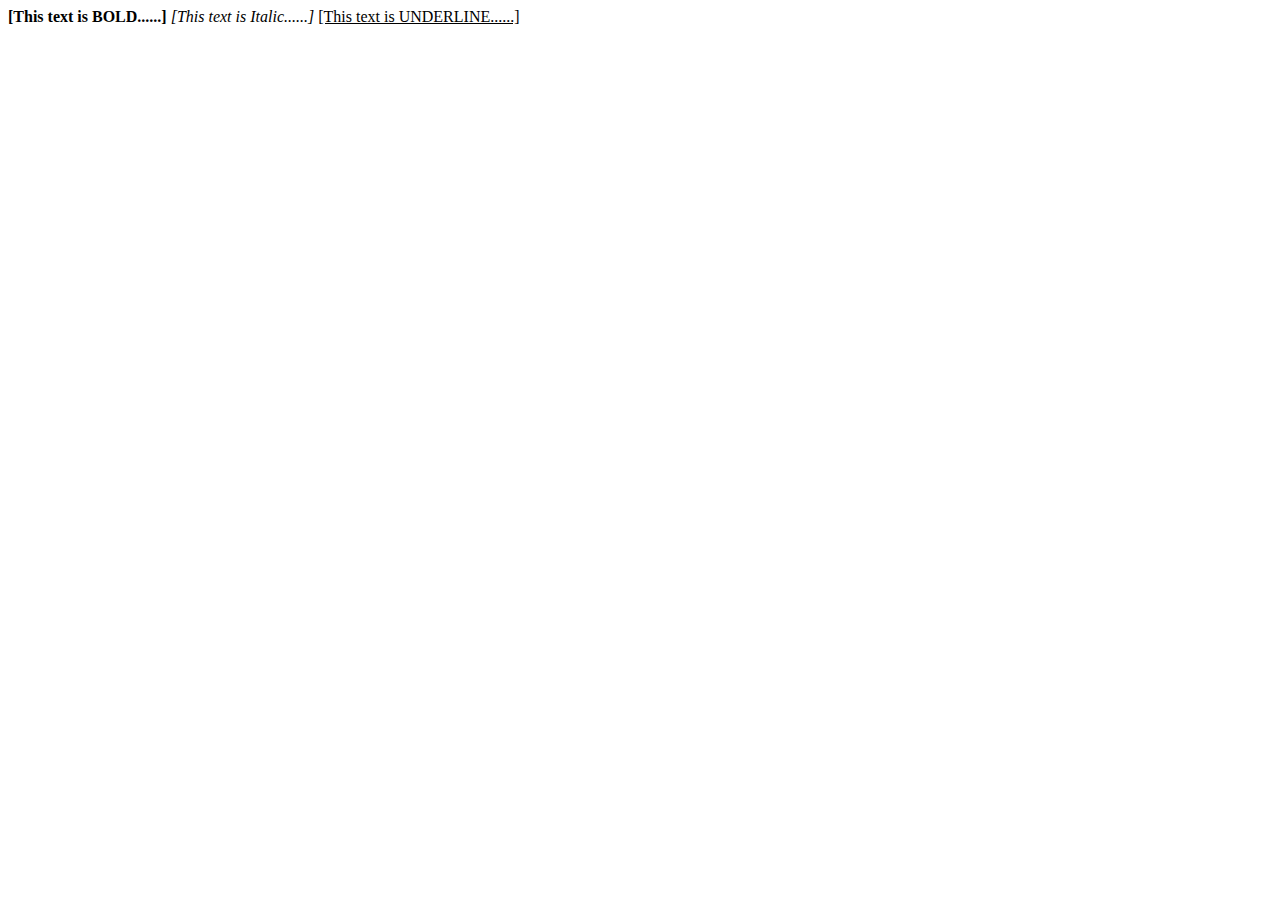
<file: add.html>
<Html>    
    <Head>  
    <title>  
    Example of make a text B,I,U  
    </title>  
    </Head>  
    <Body>   
    <b> [This text is BOLD......] </b>  
    <I> [This text is Italic......] </I>  
    <U> [This text is UNDERLINE......] </U>   
    </Body>  
    </Html>
</file>
